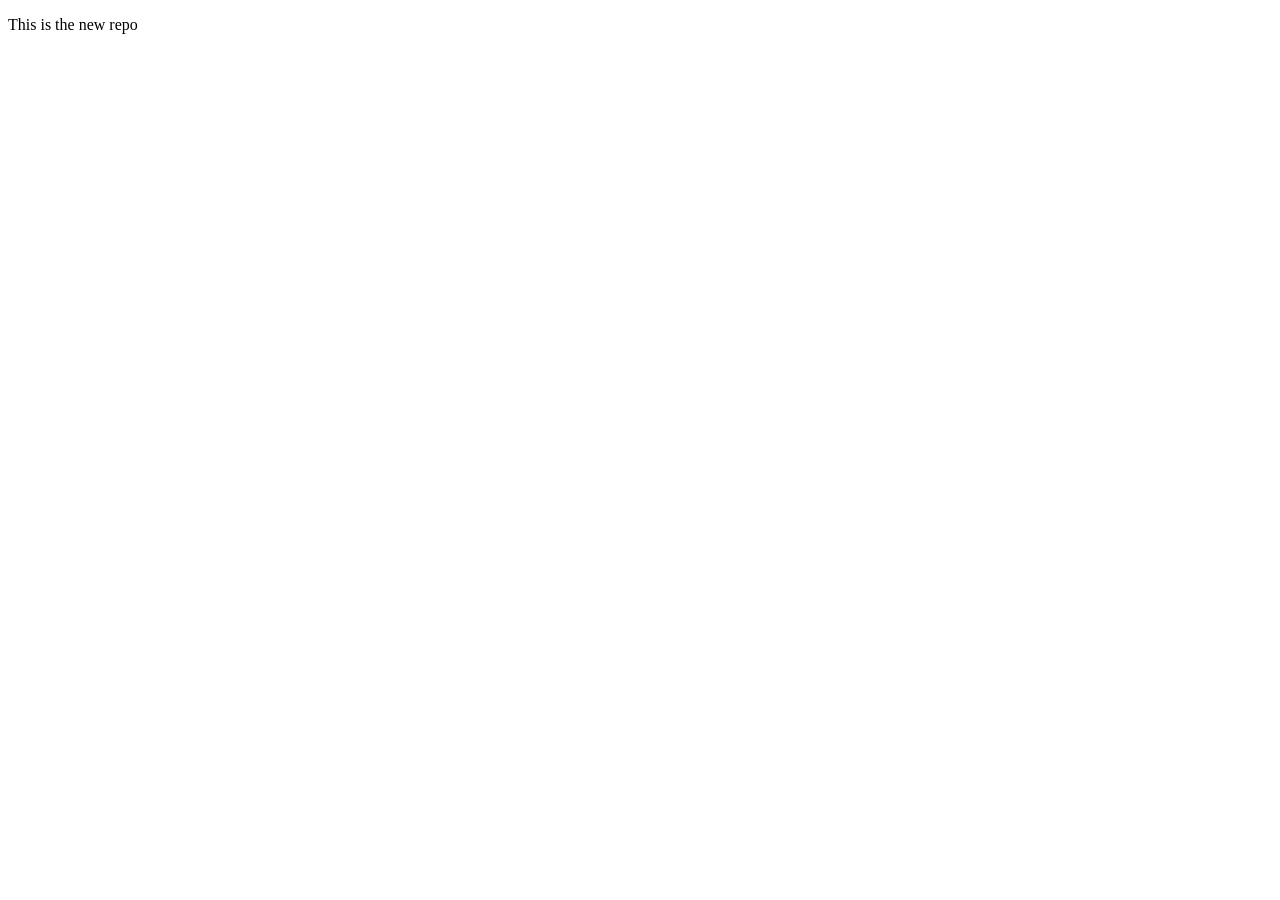
<file: index1.html>
<!DOCTYPE html>
<html lang="en">
<head>
    <meta charset="UTF-8">
    <meta name="viewport" content="width=device-width, initial-scale=1.0">
    <title>Document</title>
</head>
<body>
    <p>This is the new repo</p>
</body>
</html>
</file>
